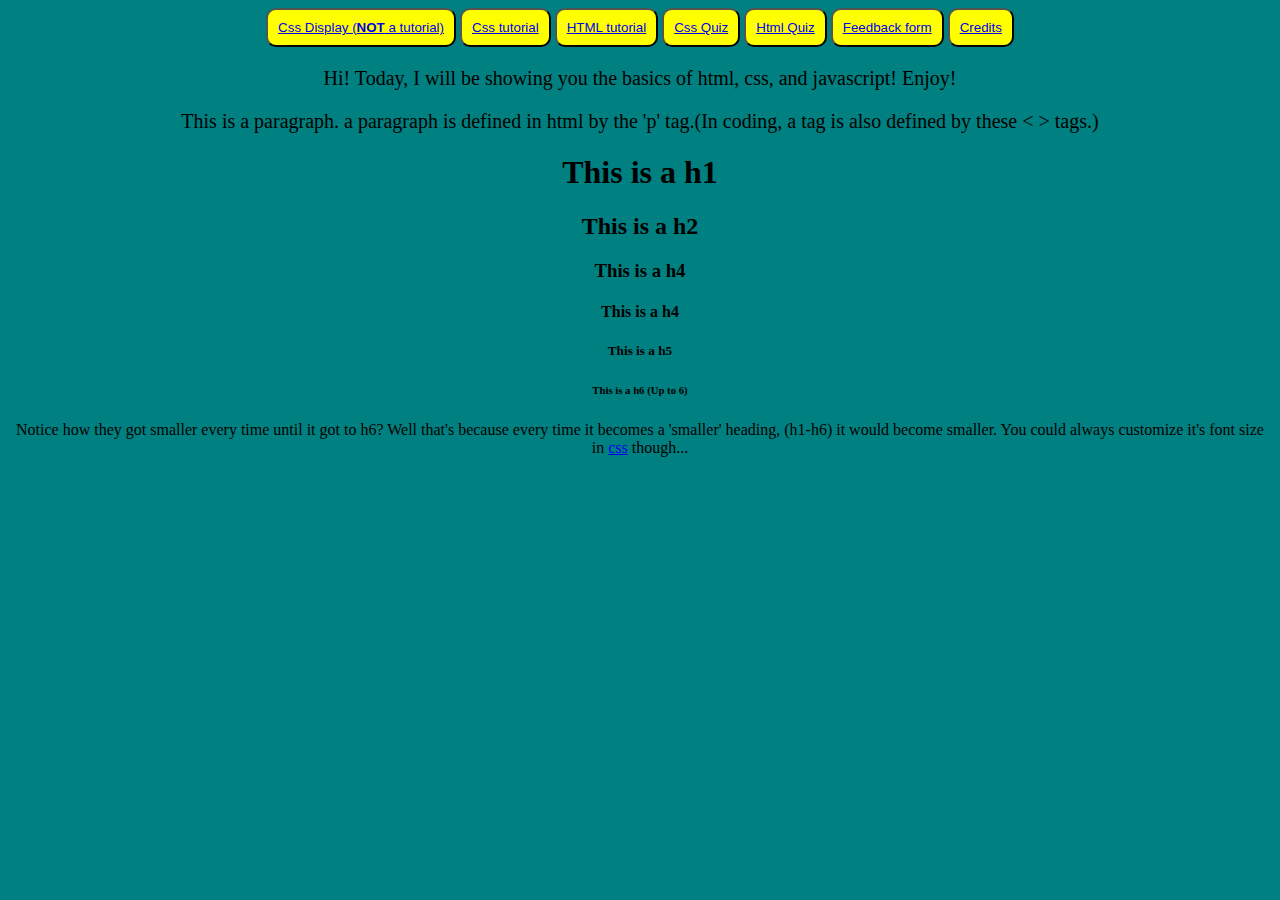
<file: index.html>
<!DOCTYPE html>
<html>
    <title>html</title>
   <head> 
        <link rel="stylesheet" type="text/css" href="main.css">
        <script src="start.js"></script> 
   </head>
   <body>
       <div class="button">
           <button><a       href="css.html">Css Display (<b>NOT</b> a tutorial)</a>            </button>
           <button><a href="next.html">Css tutorial</a></button>
           <button><a href="hlesson.html">HTML tutorial</a></button>
           <button><a href="quizc.html">Css Quiz</a></button>
           <button><a href="quizh.html">Html Quiz</a></button>           
           <button><a href="feedback.html">Feedback form</a></button>
           <button><a href="credits.html">Credits</a></button>

       </div>
       <div class="intro">
           <p>Hi! Today, I will be showing you the basics of html, css, and javascript! Enjoy!</p>
           <p>This is a paragraph. a paragraph is defined in html by the 'p' tag.(In coding, a tag is also defined by these <  > tags.)</p>
           
       </div>
       <div class="h1-h6">
           <h1>This is a h1</h1>
           <h2>This is a h2</h2>
           <h3>This is a h4</h3>
           <h4>This is a h4</h4>
           <h5>This is a h5</h5>
           <h6>This is a h6 (Up to 6)</h6>
           <p>Notice how they got smaller every time until it got to h6? Well that's because every time it becomes a 'smaller' heading, (h1-h6) it would become smaller. You could always customize it's font size in <a href ="next.html">css</a> though...
       </div>
       

    
    
    
   </body>
    
    
    
</html>
</file>
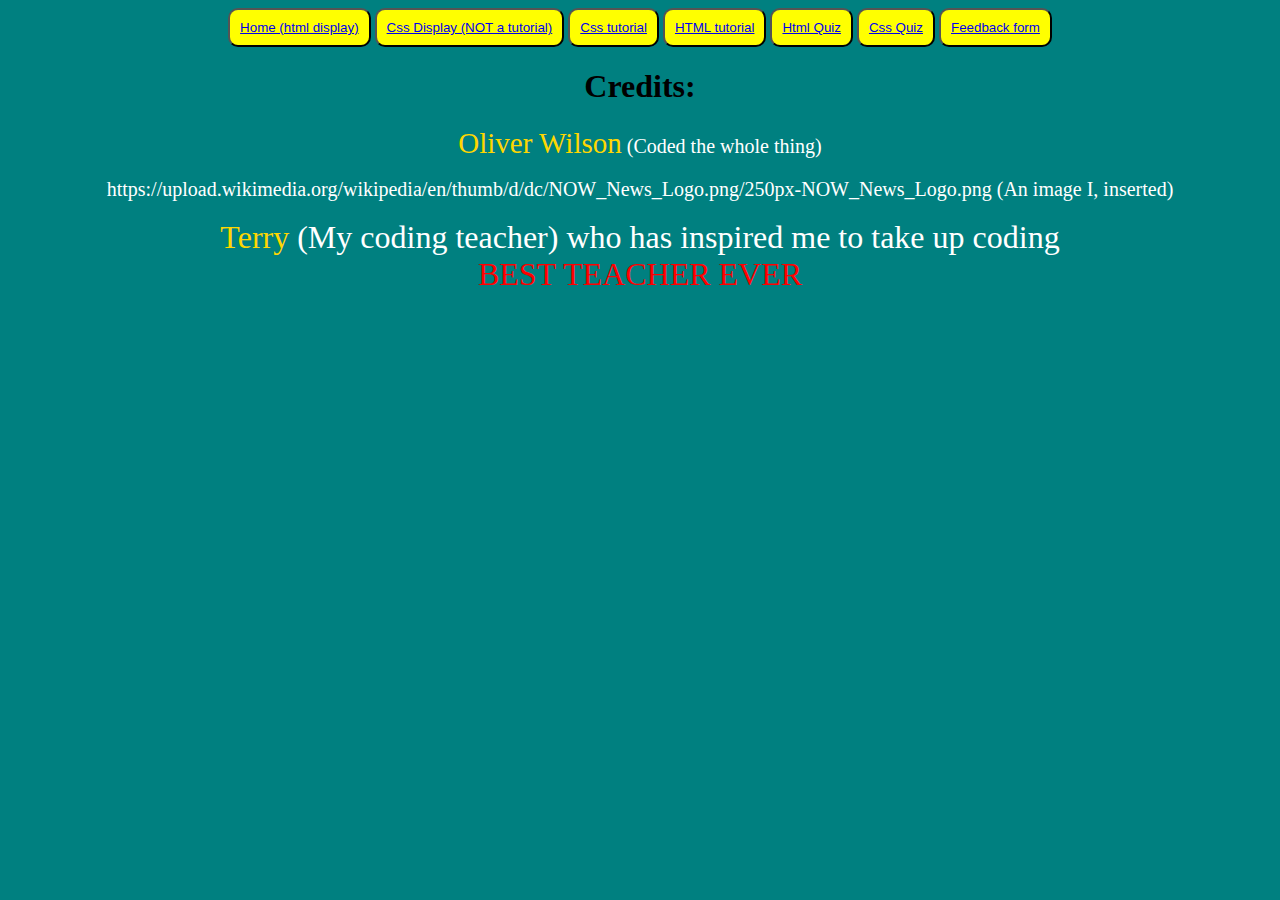
<file: credits.html>
<!DOCTYPE html>
<html>
    <title>Credits</title>
   <head> 
        <link rel="stylesheet" type="text/css" href="main.css">
        <script src="start.js"></script> 
   </head>
   <body>
       <div class="buttonc">
           <button><a href="index.html">Home (html display)</a></button>
           <button><a href="css.html">Css Display (NOT a tutorial)</a></button>
           <button><a href="next.html">Css tutorial</a></button>
           <button><a href="hlesson.html">HTML tutorial</a></button>
           <button><a href="quizh.html">Html Quiz</a></button>
           <button><a href="quizc.html">Css Quiz</a></button>           
           <button><a href="feedback.html">Feedback form</a></button>            
       </div>
       <div class="Credits">
           <h1>Credits:</h1>
           <li><span class="oli">Oliver Wilson</span> (Coded the whole thing)</li><br>
           <li>https://upload.wikimedia.org/wikipedia/en/thumb/d/dc/NOW_News_Logo.png/250px-NOW_News_Logo.png (An image I, inserted)</li><br>
       </div>
           <div class="terry">
               <li><span class="terry2">Terry</span> (My coding teacher) who has inspired me to take up coding <br> <span class="best">BEST TEACHER EVER</span></li><br>
       </div>

    
    
    
   </body>
    
    
    
</html>
</file>
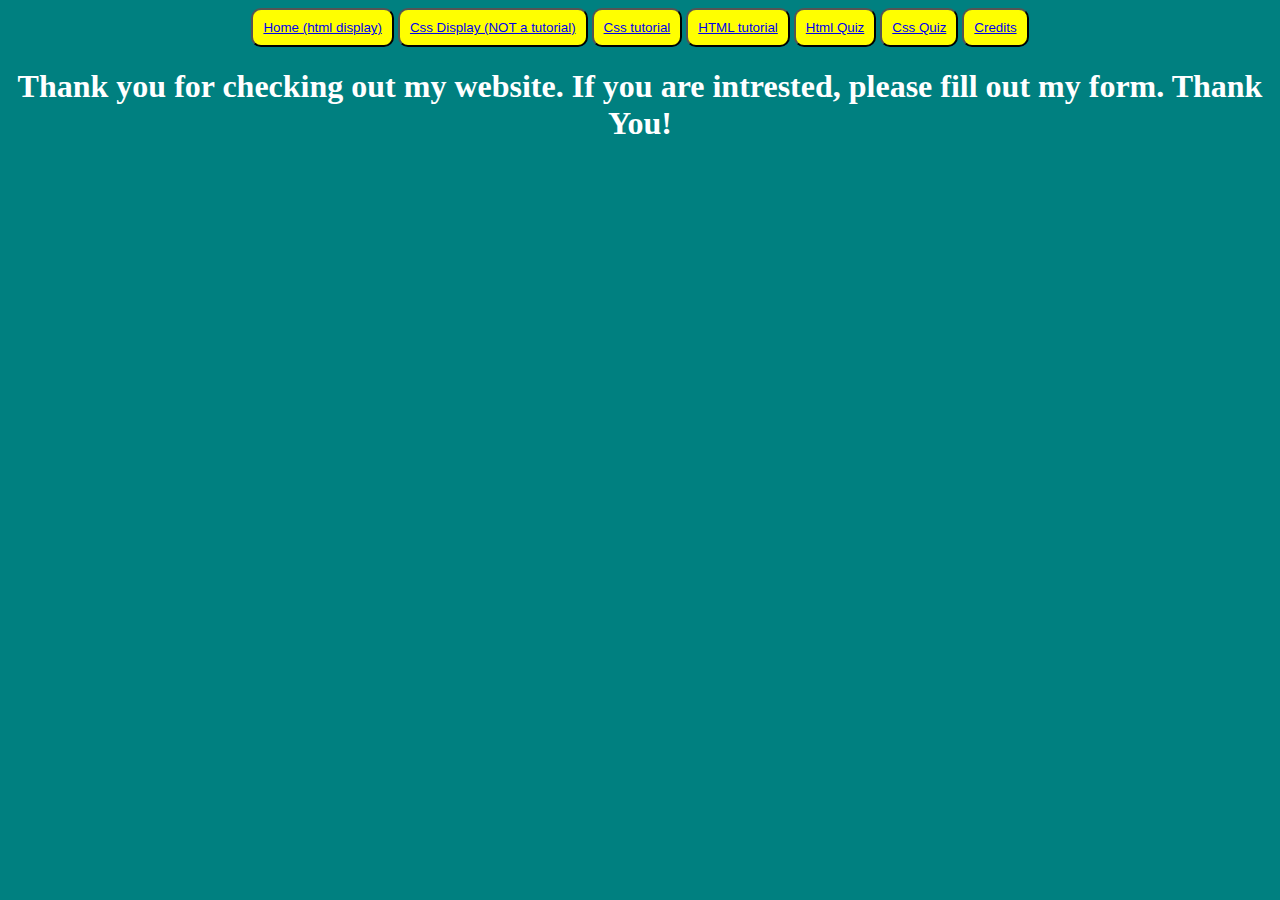
<file: feedback.html>
<!DOCTYPE html>
<html>
    <title>default website</title>
   <head> 
        <link rel="stylesheet" type="text/css" href="main.css">
        <script src="start.js"></script> 
   </head>
   <body>
       <div class="ibutton">
                  <button><a href="index.html">Home (html display)</a></button>
           <button><a href="css.html">Css Display (NOT a tutorial)</a></button>
           <button><a href="next.html">Css tutorial</a></button>
           <button><a href="hlesson.html">HTML tutorial</a></button>
           <button><a href="quizh.html">Html Quiz</a></button>           
           <button><a href="quizc.html">Css Quiz</a></button>
           <button><a href="credits.html">Credits</a></button>           
    </div>
       <div class="iform">
           <h1>Thank you for checking out my website. If you are intrested, please fill out my form. Thank You!</h1>
           <iframe src="https://docs.google.com/forms/d/e/1FAIpQLSdT_pdVaytxIrzCOzcOkV1V1Msj5e_ph5BDSbDjxwkzLQYAYw/viewform?embedded=true" width="700" height="520" frameborder="0" marginheight="0" marginwidth="0">Loading...</iframe>
       </div>

    
    
    
   </body>
    
    
    
</html>
</file>
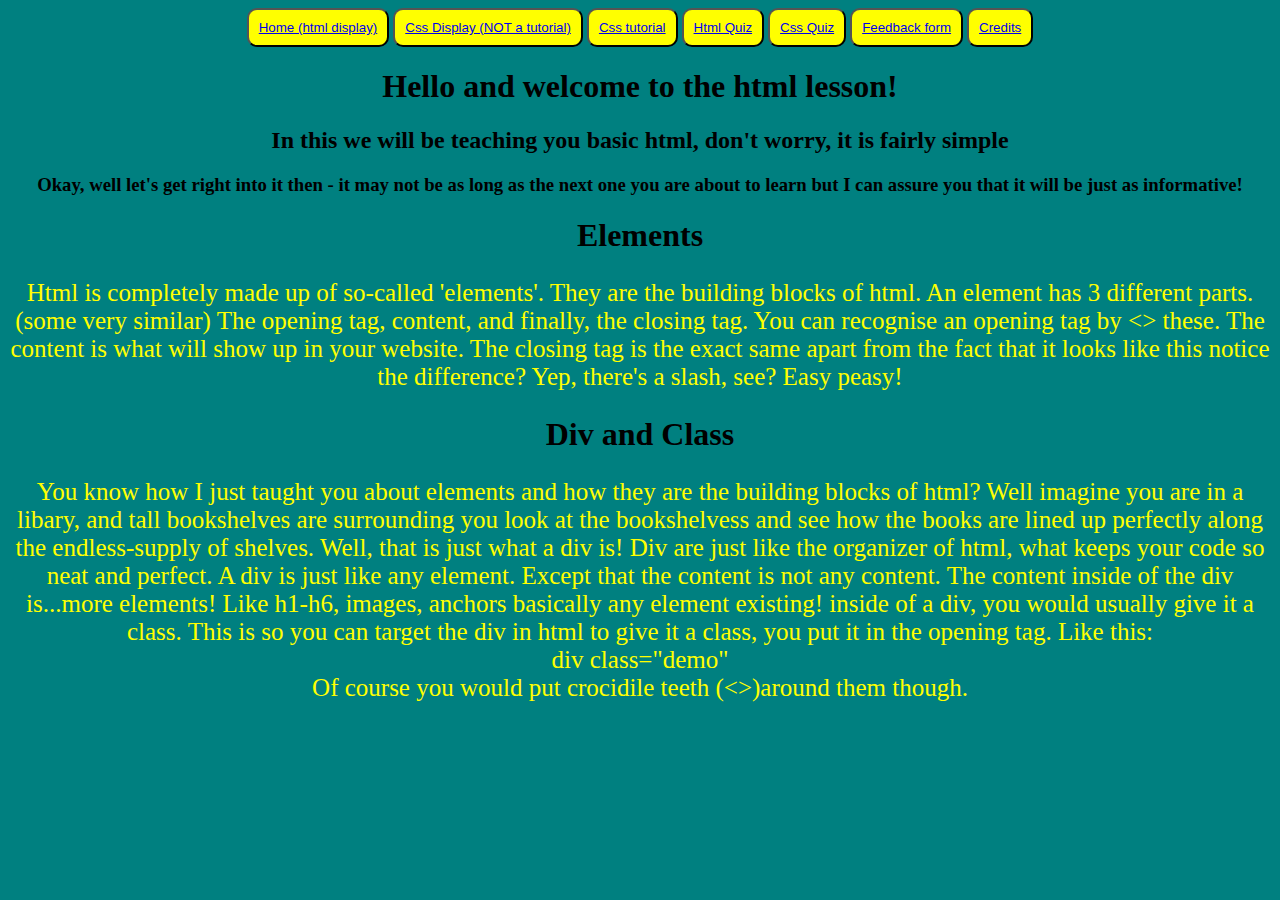
<file: hlesson.html>
<!DOCTYPE html>
<html>
    <title>html lesson</title>
   <head> 
        <link rel="stylesheet" type="text/css" href="main.css">
        <script src="start.js"></script> 
   </head>
   <body>
       <div class="buttonh">
           <button><a href="index.html">Home (html display)</a></button>
           <button><a href="css.html">Css Display (NOT a tutorial)</a></button>
           <button><a href="next.html">Css tutorial</a></button>
           <button><a href="quizh.html">Html Quiz</a></button>           
           <button><a href="quizc.html">Css Quiz</a></button>           
           <button><a href="feedback.html">Feedback form</a></button>
                      <button><a href="credits.html">Credits</a></button>
           
       </div>
       <div class="introo">
           <h1>Hello and welcome to the html lesson!</h1>
           <h2>In this we will be teaching you basic html, don't worry, it is fairly simple</h2>
       </div>
       <div class="lesson">          
           <h3>Okay, well let's get right into it then - it may not be as long as the next one you are about to learn but I can assure you that it will be just as informative!</h3>
           <h1>Elements</h1>
           <p class="elements">Html is completely made up of so-called 'elements'. They are the building blocks of html. An element has 3 different parts. (some very similar) The opening tag, content, and finally, the closing tag. You can recognise an opening tag by <> these. The content is what will show up in your website. The closing tag is the exact same apart from the fact that it looks like this </> notice the difference? Yep, there's a slash, see? Easy peasy!
           <h1>Div and Class</h1>
           <p class="elements">You know how I just taught you about elements and how they are the building blocks of html? Well imagine you are in a libary, and tall bookshelves are surrounding you look at the bookshelvess and see how the books are lined up perfectly along the endless-supply of shelves. Well, that is just what a div is! Div are just like the organizer of html, what keeps your code so neat and perfect. A div is just like any element. Except that the content is not any content. The content inside of the div is...more elements! Like h1-h6, images, anchors basically any element existing! inside of a div, you would usually give it a class. This is so you can target the div in html to give it a class, you put it in the opening tag. Like this:<br> div class="demo" <br> Of course you would put crocidile teeth (<>)around them though.</p>
       </div>

    
    
    
   </body>
    
    
    
</html>
</file>
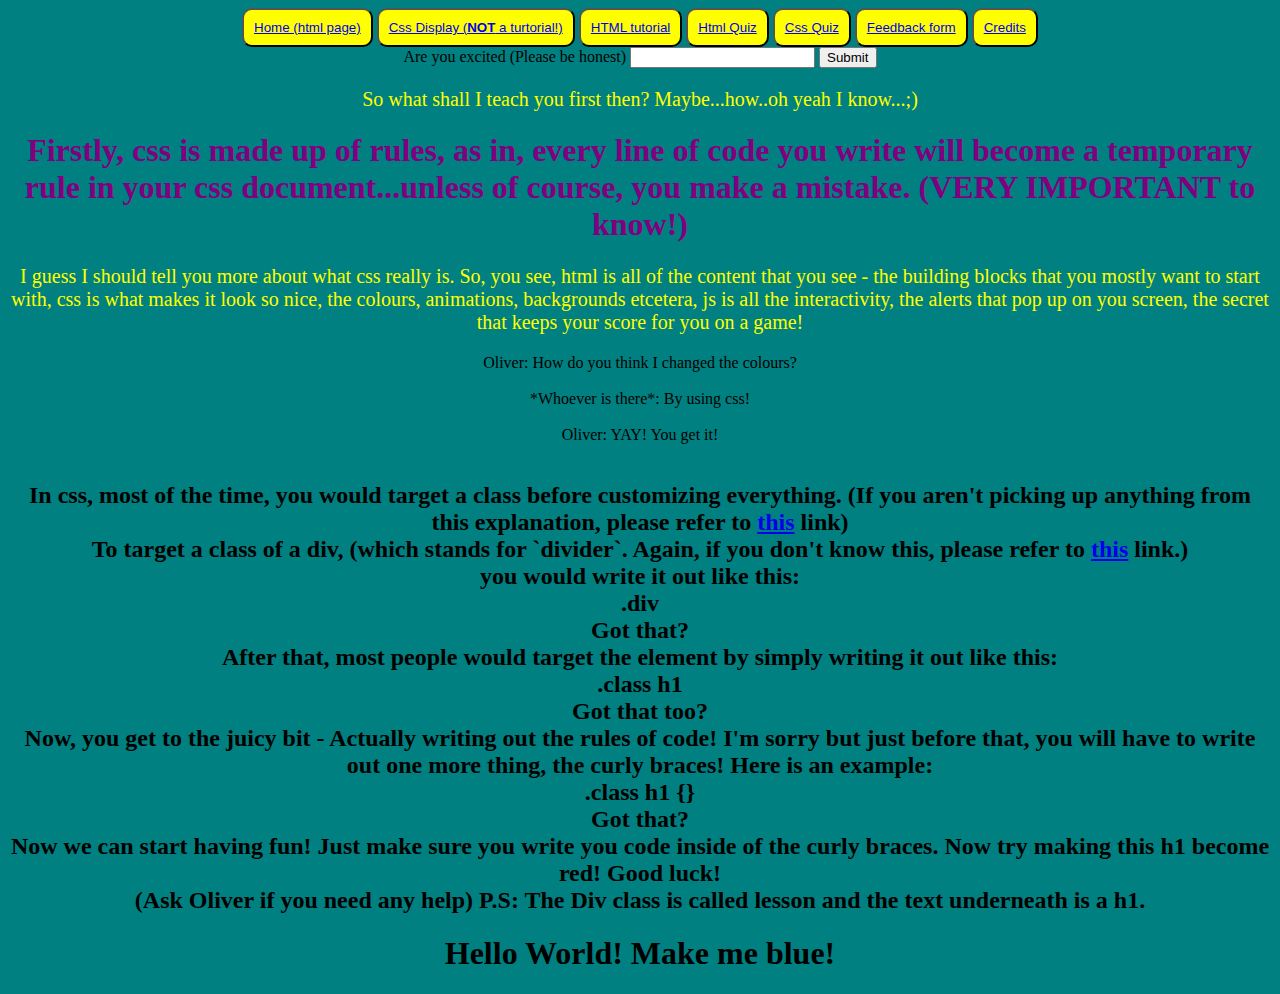
<file: next.html>
<!DOCTYPE html>
<html>
    <title>next turtorial (css)</title>
   <head> 
        <link rel="stylesheet" type="text/css" href="main.css">
        <script src="start.js"></script> 
   </head>
   <body>
       <div class="button3">
           <button><a href="index.html">Home (html page)</a></button>
           <button><a href ="css.html">Css Display (<b>NOT</b> a turtorial!)</a></button>
           <button><a href="hlesson.html">HTML tutorial</a></button>
           <button><a href="quizh.html">Html Quiz</a></button>           
           <button><a href="quizc.html">Css Quiz</a></button>           
           <button><a href="feedback.html">Feedback form</a></button>
           <button><a href="credits.html">Credits</a></button>
       </div>
       <div class="form">
       <form>
         Are you excited (Please be honest) <input type="text" name="fname">  <input type="submit" value="Submit">
       </form>
       </div>
       <div class="cssFirst">
           <p>So what shall I teach you first then? Maybe...how..oh yeah I know...;)</p>
           <h1>Firstly, css is made up of rules, as in, every line of code you write will become a temporary rule in your css document...unless of course, you make a mistake. (VERY IMPORTANT to know!)</h1>
           <p>I guess I should tell you more about what css really is. So, you see, html is all of the content that you see - the building blocks that you mostly want to start with, css is what makes it look so nice, the colours, animations, backgrounds etcetera, js is all the interactivity, the alerts that pop up on you screen, the secret that keeps your score for you on a game!</p> 
       </div>
       <div class="talk">
           
               <li>Oliver: How do you think I changed the colours?</li><br>
               <li>*Whoever is there*: By using css!</li><br>
               <li>Oliver: YAY! You get it!</li><br>
           
       </div>
       <div class="lesson">
           <h2>In css, most of the time, you would target a class before customizing everything. (If you aren't picking up anything from this explanation, please refer to <a href="hlesson.html">this</a> link)<br> To target a class of a div, (which stands for `divider`. Again, if you don't know this, please refer to <a href="hlesson.html">this</a> link.)<br> you would write it out like this:<br> .div<br> Got that?<br> After that, most people would target the element by simply writing it out like this:<br> .class h1<br> Got that too?<br> Now, you get to the juicy bit -  Actually writing out the rules of code! I'm sorry but just before that, you will have to write out one more thing, the curly braces! Here is an example:<br>.class h1 {}<br>Got that?<br><b>Now</b> we can start having fun! Just make sure you write you code inside of the curly braces. Now try making this h1 become red! Good luck!<br> (Ask Oliver if you need any help)
P.S: The Div class is called lesson and the text underneath is a h1.</h2>              
           
           <div class="lesson">
           <h1>Hello World! Make me blue!</h1>
           </div>
               
       </div>


    
    
    
   </body>
    
    
    
</html>
</file>
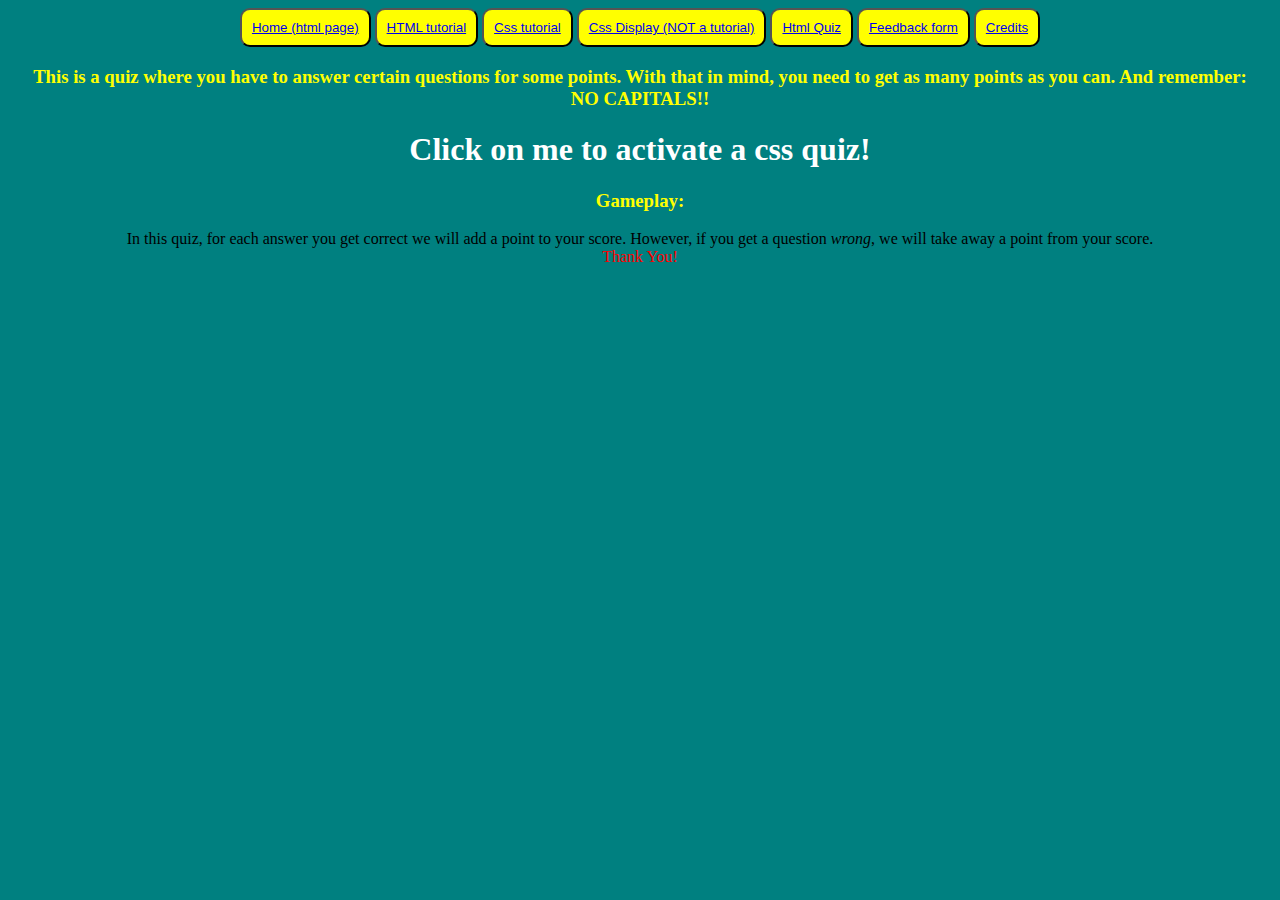
<file: quizc.html>
<!DOCTYPE html>
<html>
    <title>default website</title>
   <head> 
        <link rel="stylesheet" type="text/css" href="main.css">
        <script src="start.js"></script> 
   </head>
   <body>
       <div>
           <button><a href="index.html">Home (html page)</a></button>
           <button><a href="hlesson.html">HTML tutorial</a></button>
           <button><a href="next.html">Css tutorial</a></button>
           <button><a href="css.html">Css Display (NOT a tutorial)</a></button>  
           <button><a href="quizh.html">Html Quiz</a></button>           
           <button><a href="feedback.html">Feedback form</a></button>           
           <button><a href="credits">Credits</a></button>        
       </div>
       <div class="cssQuiz">
           <h3>This is a quiz where you have to answer certain questions for some points. With that in mind, you need to get as many points as you can. And remember:<br>NO CAPITALS!!</h3>           
           <h1 onclick="css()">Click on me to activate a css quiz!</h1> 
           <h3>Gameplay:</h3>
           <p>In this quiz, for each answer you get correct we will add a point to your score. However, if you get a question <i>wrong</i>, we will take away a point from your score. <br><span id="thx2">Thank You!</span></p>           
       </div>
       
    
    
    
   </body>
    
    
    
</html>
</file>
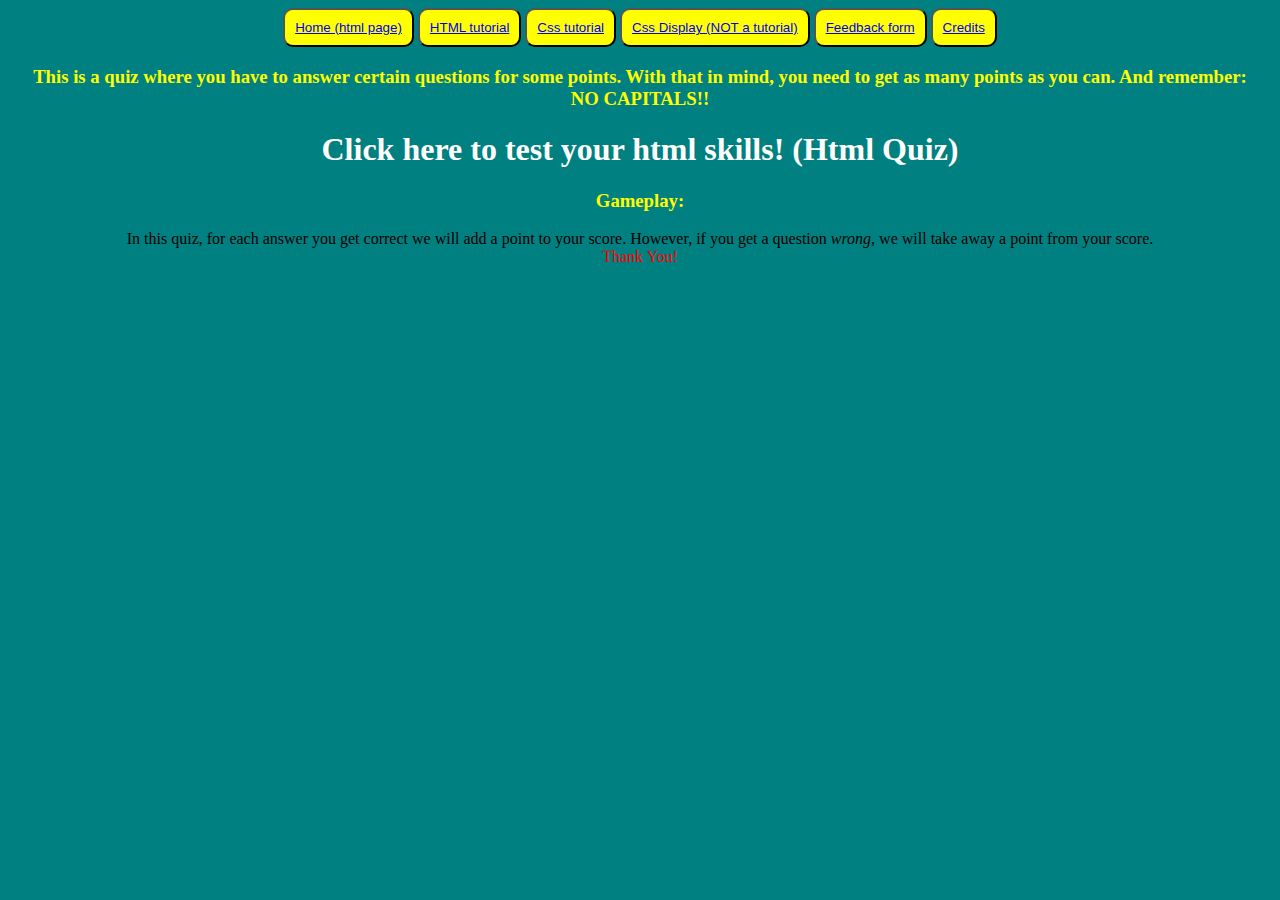
<file: quizh.html>
<!DOCTYPE html>
<html>
    <title>default website</title>
   <head> 
        <link rel="stylesheet" type="text/css" href="main.css">
        <script src="start.js"></script> 
   </head>
   <body>
              <div>
           <button><a href="index.html">Home (html page)</a></button>
           <button><a href="hlesson.html">HTML tutorial</a></button>
           <button><a href="next.html">Css tutorial</a></button>
           <button><a href="css.html">Css Display (NOT a tutorial)</a></button>           
           <button><a href="feedback.html">Feedback form</a></button>           
           <button><a href="credits">Credits</a></button> 
       </div>
       <div class="hquiz">
           <h3>This is a quiz where you have to answer certain questions for some points. With that in mind, you need to get as many points as you can. And remember:<br>NO CAPITALS!!</h3>
           <h1 onclick="html()">Click here to test your html skills! (Html Quiz)</h1>
           <h3>Gameplay:</h3>
           <p>In this quiz, for each answer you get correct we will add a point to your score. However, if you get a question <i>wrong</i>, we will take away a point from your score. <br><span id="thx">Thank You!</span></p>
       </div>
        

    
    
    
   </body>
    
    
    
</html>
</file>
<file: main.css>
body {
    background-color:teal;
    text-align:center;
}


button {
    border-radius:10px;    
    background-color:yellow;
    padding:10px;
}

.button2 {
    text-align:center;    
}

.button {
    text-align:center;
    
}
.cssInfo h1 {
    animation: 0.5s weMove infinite;
}

@keyframes  weMove {
    0%{ color:black;}
    25%{ color:blue;}
    50%{ color:yellow;}
    75%{ color:blue;}
    100%{ color:black;}
}

.cssInfo h3 {
    animation: 3s we2Move infinite;
}

@keyframes we2Move {
    0%{color:black;}
    25%{color:blue;}
    50%{color:yellow;}
    75%{color:blue;}
    100%{color:black;}
}

.done p {
    text-align:center;
    font-size:20px;
    
}


.cssFirst p {
    color:yellow;
    font-size:20px;
}

.cssFirst h1 {
    color:purple;
}

.terry li {
    color:white;
    font-size:32px;
}


.Credits li {
    color:white;
    font-size:20px;
}

.terry2 {
    color:gold;
}


.oli {
    color:gold;
    font-size:29px;
}

.best {
    color:red;
}


.elements {
    font-size:25px;
    color:yellow;
}


Please type your code here:



.h1-h6 p {
    font-size:20px;
}

.intro p {
    font-size:20px;
}

.iform h1  {
    color:white;
    animation:3s formMove infinite;
}

@keyframes formMove {
    0%{color:white;}
    25%{color:yellow;}
    50%{color:blue;}
    75%{color:yellow;}
    100%{color:white;}
}


.cssQuiz h1 {
    color:white;
    animation:3s h1Move infinite;
}

@keyframes h1Move {
    0%{color:white;}
    25%{color:yellow;}
    50%{color:blue;}
    75%{color:yellow;}
    100%{color:white;}
}


.hquiz h1 {
    color:white;
    animation:3s h12Move infinite;
}

.hquiz h3 {
    color:yellow;
}

@keyframes h12Move {
    0%{color:white;}
    25%{color:yellow;}
    50%{color:blue;}
    75%{color:yellow;}
    100%{color:white;}    
}


.cssQuiz h3 {
    color:yellow;
}


.hquiz p {
    color:black;
    animation:3s move infinite;
    
}


@keyframes move {
    0%{color:black;}
    25%{color:blue;}
    50%{color:yellow;}
    75%{color:blue;}
    100%{color:black;}
}


#thx {
    color:red;
}



.cssQuiz p {
    color:black;
    animation:3s move2 infinite;
    
}


@keyframes move2 {
    0%{color:black;}
    25%{color:blue;}
    50%{color:yellow;}
    75%{color:blue;}
    100%{color:black;}
}


#thx2 {
    color:red;
}
</file>
